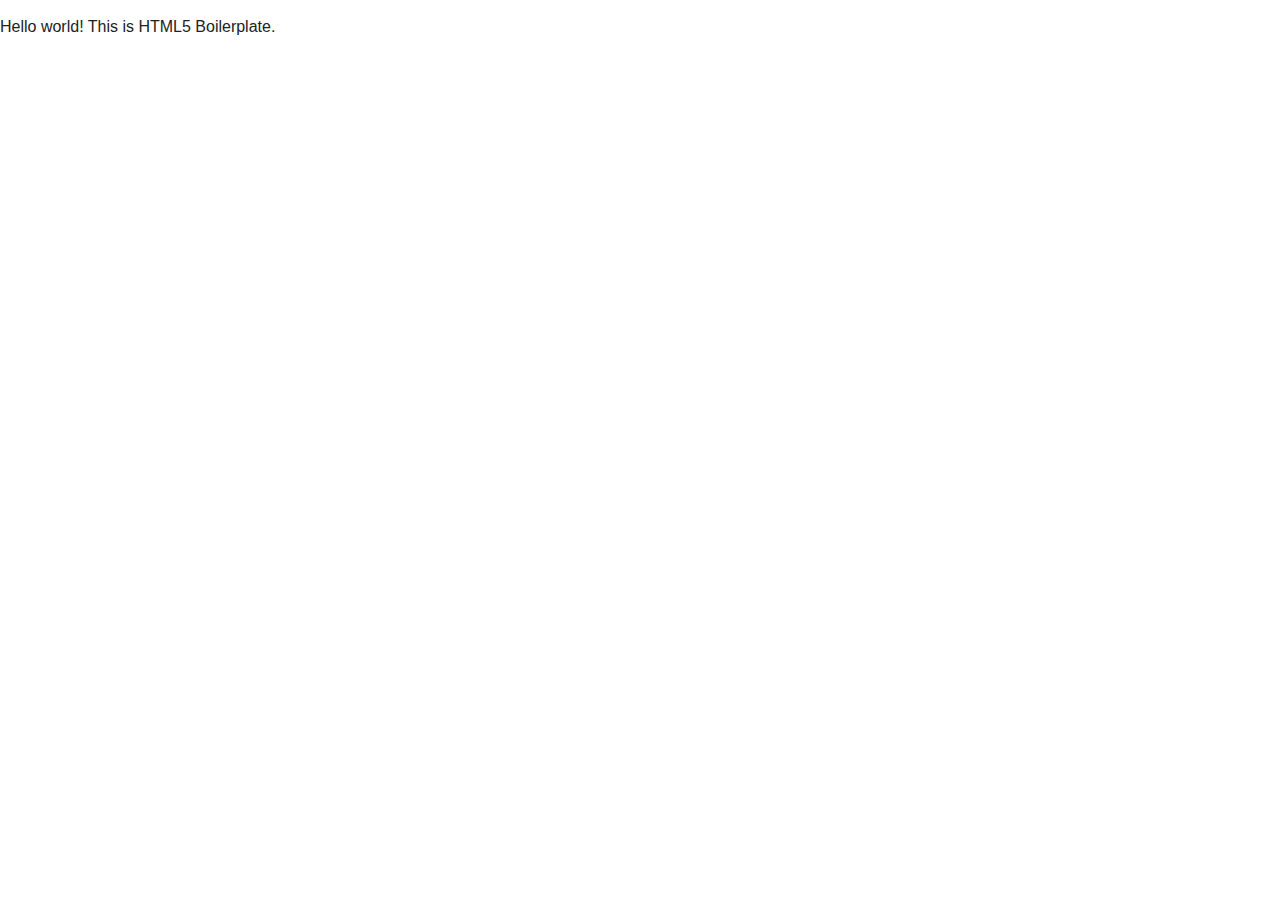
<file: www/_web/index.html>
<!DOCTYPE html>
<!--[if lt IE 7]>      <html class="no-js lt-ie9 lt-ie8 lt-ie7"> <![endif]-->
<!--[if IE 7]>         <html class="no-js lt-ie9 lt-ie8"> <![endif]-->
<!--[if IE 8]>         <html class="no-js lt-ie9"> <![endif]-->
<!--[if gt IE 8]><!--> <html class="no-js"> <!--<![endif]-->
    <head>
        <meta charset="utf-8">
        <meta http-equiv="X-UA-Compatible" content="IE=edge">
        <title></title>
        <meta name="description" content="">
        <meta name="viewport" content="width=device-width, initial-scale=1">

        <!-- Place favicon.ico and apple-touch-icon.png in the root directory -->

        <link rel="stylesheet" href="css/normalize.css">
        <link rel="stylesheet" href="css/main.css">
		<link rel="icon" type="image/ico" href="favicon.ico">
        <script src="js/vendor/modernizr-2.6.2.min.js"></script>
    </head>
    <body>
        <!--[if lt IE 7]>
            <p class="browsehappy">You are using an <strong>outdated</strong> browser. Please <a href="http://browsehappy.com/">upgrade your browser</a> to improve your experience.</p>
        <![endif]-->

        <!-- Add your site or application content here -->
        <p>Hello world! This is HTML5 Boilerplate.</p>

        <script src="//ajax.googleapis.com/ajax/libs/jquery/1.10.2/jquery.min.js"></script>
        <script>window.jQuery || document.write('<script src="js/vendor/jquery-1.10.2.min.js"><\/script>')</script>
        <script src="js/plugins.js"></script>
        <script src="js/main.js"></script>

        <!-- Google Analytics: change UA-XXXXX-X to be your site's ID. -->
        <script>
            (function(b,o,i,l,e,r){b.GoogleAnalyticsObject=l;b[l]||(b[l]=
            function(){(b[l].q=b[l].q||[]).push(arguments)});b[l].l=+new Date;
            e=o.createElement(i);r=o.getElementsByTagName(i)[0];
            e.src='//www.google-analytics.com/analytics.js';
            r.parentNode.insertBefore(e,r)}(window,document,'script','ga'));
            ga('create','UA-XXXXX-X');ga('send','pageview');
        </script>
    </body>
</html>
</file>
<file: www/_web/css/main.css>
/*
 * HTML5 Boilerplate
 *
 * What follows is the result of much research on cross-browser styling.
 * Credit left inline and big thanks to Nicolas Gallagher, Jonathan Neal,
 * Kroc Camen, and the H5BP dev community and team.
 */

/* ==========================================================================
   Base styles: opinionated defaults
   ========================================================================== */

html,
button,
input,
select,
textarea {
    color: #222;
}

body {
    font-size: 1em;
    line-height: 1.4;
}

/*
 * Remove text-shadow in selection highlight: h5bp.com/i
 * These selection rule sets have to be separate.
 * Customize the background color to match your design.
 */

::-moz-selection {
    background: #b3d4fc;
    text-shadow: none;
}

::selection {
    background: #b3d4fc;
    text-shadow: none;
}

/*
 * A better looking default horizontal rule
 */

hr {
    display: block;
    height: 1px;
    border: 0;
    border-top: 1px solid #ccc;
    margin: 1em 0;
    padding: 0;
}

/*
 * Remove the gap between images, videos, audio and canvas and the bottom of
 * their containers: h5bp.com/i/440
 */

audio,
canvas,
img,
video {
    vertical-align: middle;
}

/*
 * Remove default fieldset styles.
 */

fieldset {
    border: 0;
    margin: 0;
    padding: 0;
}

/*
 * Allow only vertical resizing of textareas.
 */

textarea {
    resize: vertical;
}

/* ==========================================================================
   Browse Happy prompt
   ========================================================================== */

.browsehappy {
    margin: 0.2em 0;
    background: #ccc;
    color: #000;
    padding: 0.2em 0;
}

/* ==========================================================================
   Author's custom styles
   ========================================================================== */

















/* ==========================================================================
   Helper classes
   ========================================================================== */

/*
 * Image replacement
 */

.ir {
    background-color: transparent;
    border: 0;
    overflow: hidden;
    /* IE 6/7 fallback */
    *text-indent: -9999px;
}

.ir:before {
    content: "";
    display: block;
    width: 0;
    height: 150%;
}

/*
 * Hide from both screenreaders and browsers: h5bp.com/u
 */

.hidden {
    display: none !important;
    visibility: hidden;
}

/*
 * Hide only visually, but have it available for screenreaders: h5bp.com/v
 */

.visuallyhidden {
    border: 0;
    clip: rect(0 0 0 0);
    height: 1px;
    margin: -1px;
    overflow: hidden;
    padding: 0;
    position: absolute;
    width: 1px;
}

/*
 * Extends the .visuallyhidden class to allow the element to be focusable
 * when navigated to via the keyboard: h5bp.com/p
 */

.visuallyhidden.focusable:active,
.visuallyhidden.focusable:focus {
    clip: auto;
    height: auto;
    margin: 0;
    overflow: visible;
    position: static;
    width: auto;
}

/*
 * Hide visually and from screenreaders, but maintain layout
 */

.invisible {
    visibility: hidden;
}

/*
 * Clearfix: contain floats
 *
 * For modern browsers
 * 1. The space content is one way to avoid an Opera bug when the
 *    `contenteditable` attribute is included anywhere else in the document.
 *    Otherwise it causes space to appear at the top and bottom of elements
 *    that receive the `clearfix` class.
 * 2. The use of `table` rather than `block` is only necessary if using
 *    `:before` to contain the top-margins of child elements.
 */

.clearfix:before,
.clearfix:after {
    content: " "; /* 1 */
    display: table; /* 2 */
}

.clearfix:after {
    clear: both;
}

/*
 * For IE 6/7 only
 * Include this rule to trigger hasLayout and contain floats.
 */

.clearfix {
    *zoom: 1;
}

/* ==========================================================================
   EXAMPLE Media Queries for Responsive Design.
   These examples override the primary ('mobile first') styles.
   Modify as content requires.
   ========================================================================== */

@media only screen and (min-width: 35em) {
    /* Style adjustments for viewports that meet the condition */
}

@media print,
       (-o-min-device-pixel-ratio: 5/4),
       (-webkit-min-device-pixel-ratio: 1.25),
       (min-resolution: 120dpi) {
    /* Style adjustments for high resolution devices */
}

/* ==========================================================================
   Print styles.
   Inlined to avoid required HTTP connection: h5bp.com/r
   ========================================================================== */

@media print {
    * {
        background: transparent !important;
        color: #000 !important; /* Black prints faster: h5bp.com/s */
        box-shadow: none !important;
        text-shadow: none !important;
    }

    a,
    a:visited {
        text-decoration: underline;
    }

    a[href]:after {
        content: " (" attr(href) ")";
    }

    abbr[title]:after {
        content: " (" attr(title) ")";
    }

    /*
     * Don't show links for images, or javascript/internal links
     */

    .ir a:after,
    a[href^="javascript:"]:after,
    a[href^="#"]:after {
        content: "";
    }

    pre,
    blockquote {
        border: 1px solid #999;
        page-break-inside: avoid;
    }

    thead {
        display: table-header-group; /* h5bp.com/t */
    }

    tr,
    img {
        page-break-inside: avoid;
    }

    img {
        max-width: 100% !important;
    }

    @page {
        margin: 0.5cm;
    }

    p,
    h2,
    h3 {
        orphans: 3;
        widows: 3;
    }

    h2,
    h3 {
        page-break-after: avoid;
    }
}
</file>
